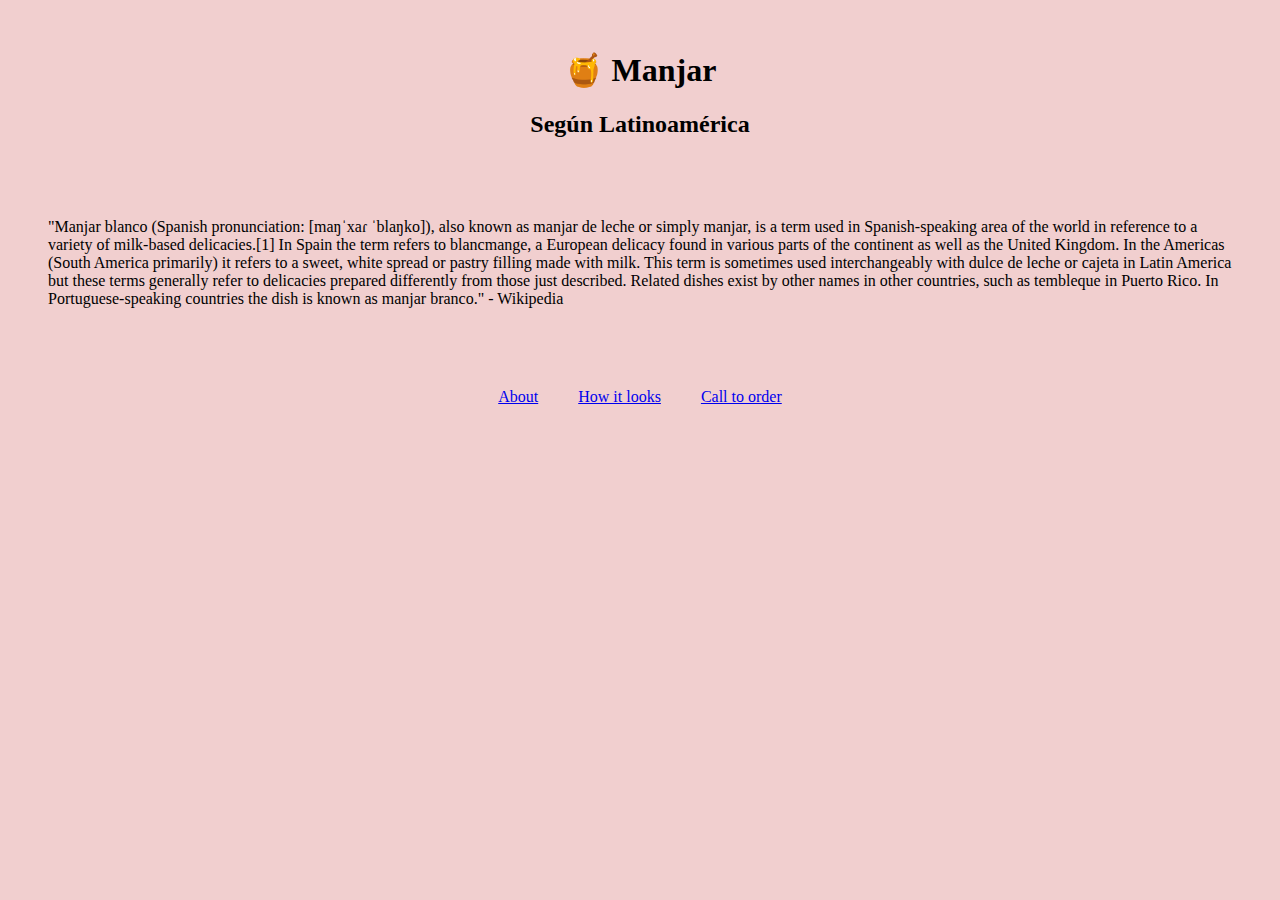
<file: index.html>
<!DOCTYPE html>
<html lang="en">
  <head>
    <meta charset="UTF-8" />
    <meta http-equiv="X-UA-Compatible" content="IE=edge" />
    <meta name="viewport" content="width=device-width, initial-scale=1.0" />
    <meta
      name="description"
      content="Qué es el manjar, dulce de leche popular en Latinoamérica."
    />
    <link rel="stylesheet" href="/src/style.css" />
    <title>Manjar</title>
  </head>
  <body>
    <h1>🍯 Manjar</h1>
    <h2>Según Latinoamérica</h2>
    <div class="container">
      <p>
        "Manjar blanco (Spanish pronunciation: [maŋˈxaɾ ˈblaŋko]), also known as
        manjar de leche or simply manjar, is a term used in Spanish-speaking
        area of the world in reference to a variety of milk-based delicacies.[1]
        In Spain the term refers to blancmange, a European delicacy found in
        various parts of the continent as well as the United Kingdom. In the
        Americas (South America primarily) it refers to a sweet, white spread or
        pastry filling made with milk. This term is sometimes used
        interchangeably with dulce de leche or cajeta in Latin America but these
        terms generally refer to delicacies prepared differently from those just
        described. Related dishes exist by other names in other countries, such
        as tembleque in Puerto Rico. In Portuguese-speaking countries the dish
        is known as manjar branco." - Wikipedia
      </p>

      <p class="main-menu">
        <a href="/about.html">About</a><a href="/picture.html">How it looks</a
        ><a href="/contact.html">Call to order</a>
      </p>
    </div>
  </body>
</html>
</file>
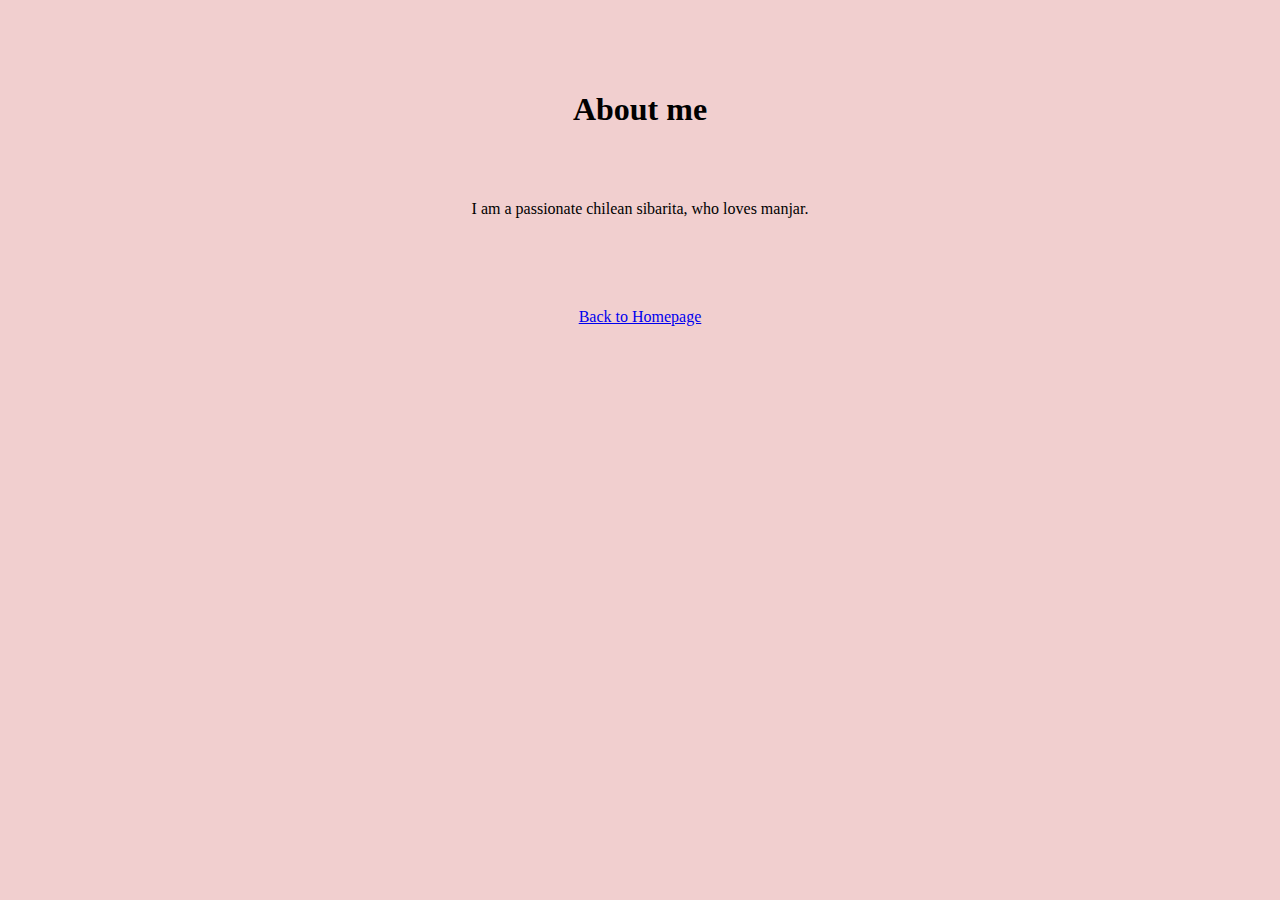
<file: about.html>
<!DOCTYPE html>
<html lang="en">
  <head>
    <meta charset="UTF-8" />
    <meta http-equiv="X-UA-Compatible" content="IE=edge" />
    <meta name="viewport" content="width=device-width, initial-scale=1.0" />
    <meta
      name="description"
      content="Conoce a Francica Jara, sibarita chilena vivindo en EE.UU., que prepara pasteles con manjar."
    />
    <link rel="stylesheet" href="/src/style.css" />
    <title>About me - Francisca Jara</title>
  </head>
  <body>
    <div class="container">
      <h1>About me</h1>
      <p class="about">I am a passionate chilean sibarita, who loves manjar.</p>
      <a href="/index.html" class="link">Back to Homepage</a>
    </div>
  </body>
</html>
</file>
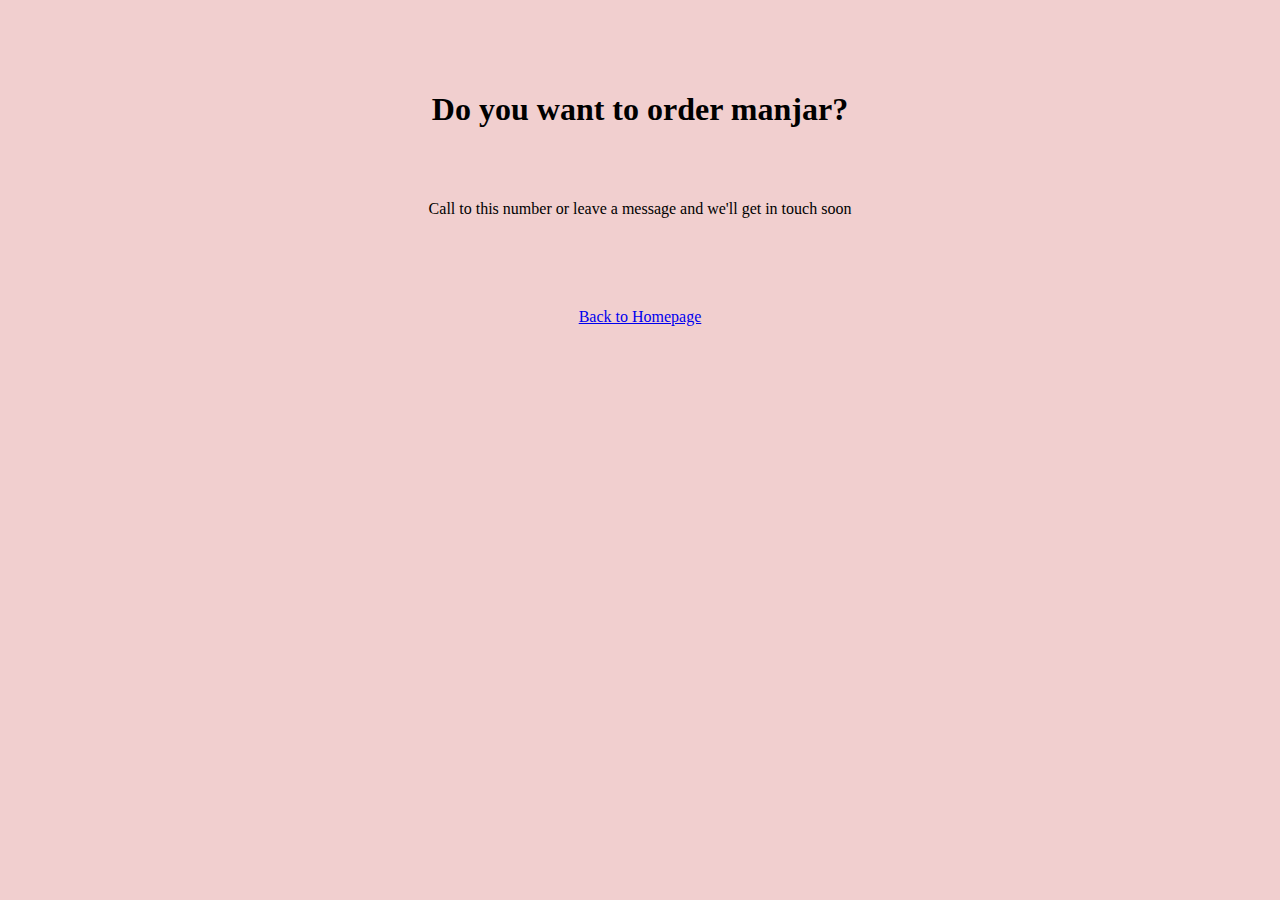
<file: contact.html>
<!DOCTYPE html>
<html lang="en">
  <head>
    <meta charset="UTF-8" />
    <meta http-equiv="X-UA-Compatible" content="IE=edge" />
    <meta name="viewport" content="width=device-width, initial-scale=1.0" />
    <meta name="description" content="Llámanos para ordenar tu manjar." />
    <link rel="stylesheet" href="/src/style.css" />
    <title>Contact us to order</title>
  </head>
  <body>
    <div class="container">
      <h1>Do you want to order manjar?</h1>
      <p class="contact">
        Call to this number or leave a message and we'll get in touch soon
      </p>
      <a href="index.html" class="link">Back to Homepage</a>
    </div>
  </body>
</html>
</file>
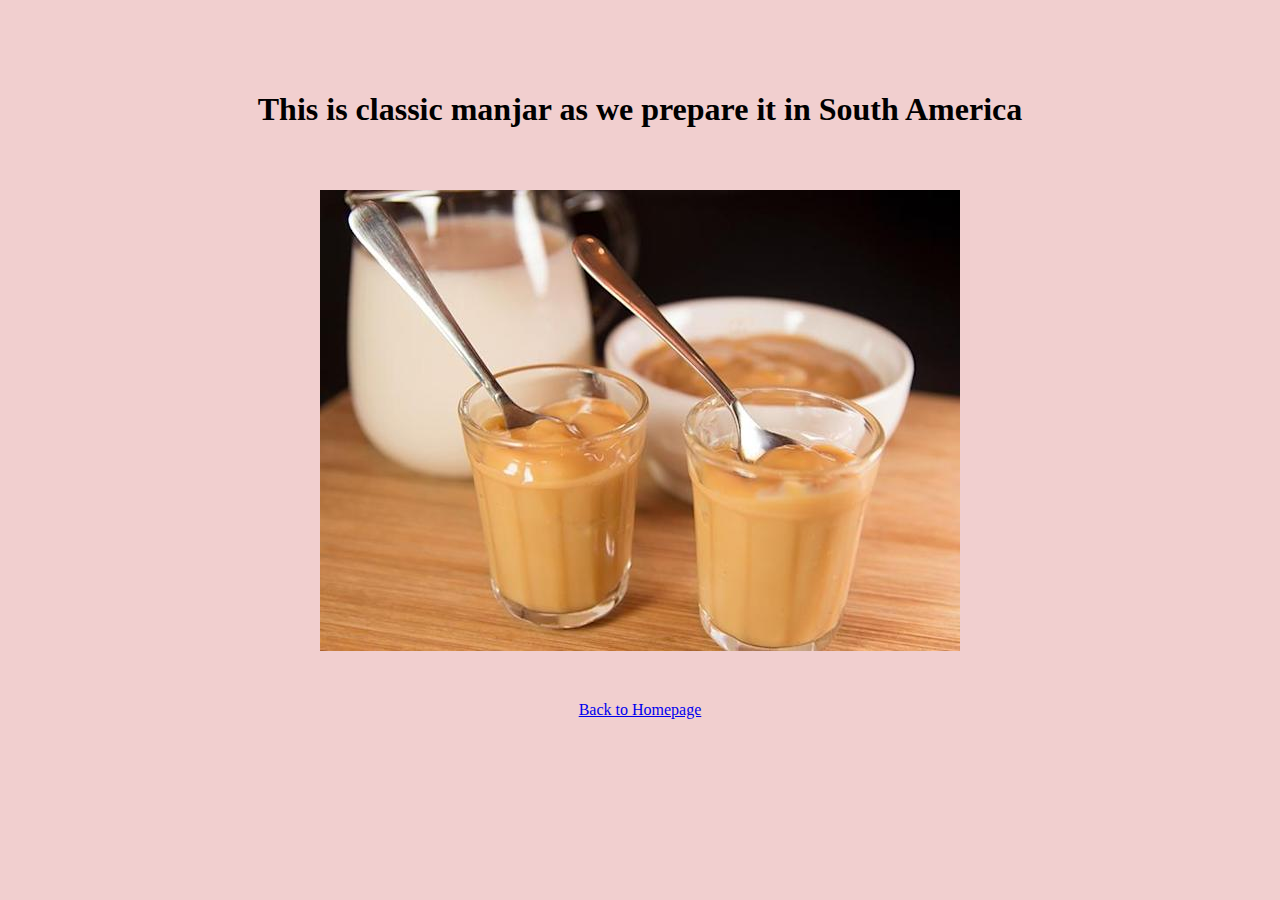
<file: picture.html>
<!DOCTYPE html>
<html lang="en">
  <head>
    <meta charset="UTF-8" />
    <meta http-equiv="X-UA-Compatible" content="IE=edge" />
    <meta name="viewport" content="width=device-width, initial-scale=1.0" />
    <meta
      name="description"
      content="Así es la textur y color de este popular dulce de leche."
    />
    <link rel="stylesheet" href="/src/style.css" />
    <title>Manjar - How it looks</title>
  </head>
  <body>
    <div class="container">
      <h1>This is classic manjar as we prepare it in South America</h1>
      <div class="image"><img src="/src/image.jpg" /></div>
      <a href="/index.html" class="link">Back to Homepage</a>
    </div>
  </body>
</html>
</file>
<file: src/style.css>
body {
  background-color: rgb(241, 207, 207);
}

h1 {
  padding-top: 30px;
  text-align: center;
}

h2 {
  text-align: center;
}

p {
  padding: 20px;
  margin: 20px;
}

a {
  padding: 20px;
}

.image {
  width: 100%;
  height: auto;
  display: flex;
  flex-direction: row;
  justify-content: center;
  margin-top: 40px;
}

.main-menu {
  text-align: center;
}

.container {
  margin-top: 40px;
  display: flex;
  flex-direction: column;
  width: 100%;
  height: auto;
}

.link {
  margin-top: 30px;
  text-align: center;
}

.about {
  margin-top: 30px;
  text-align: center;
  padding: 20px;
}

.contact {
  margin-top: 30px;
  text-align: center;
}
</file>
